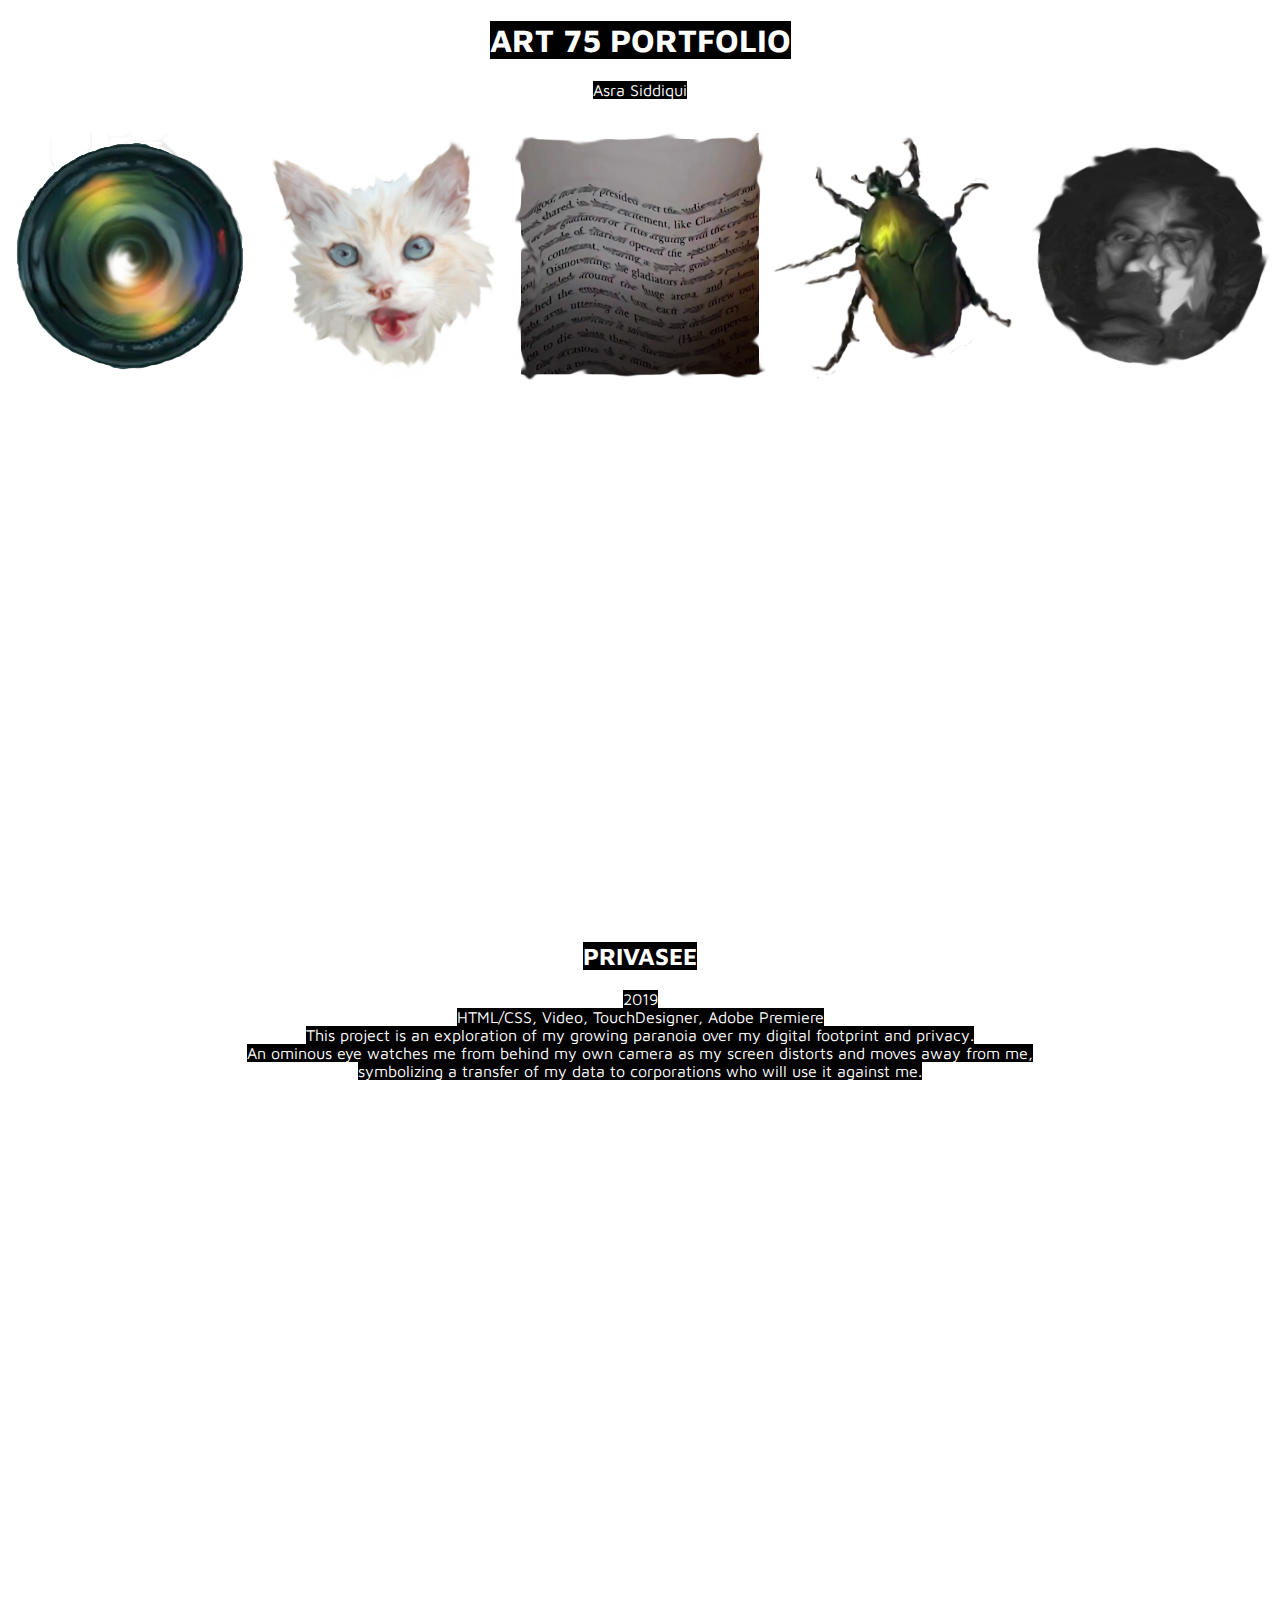
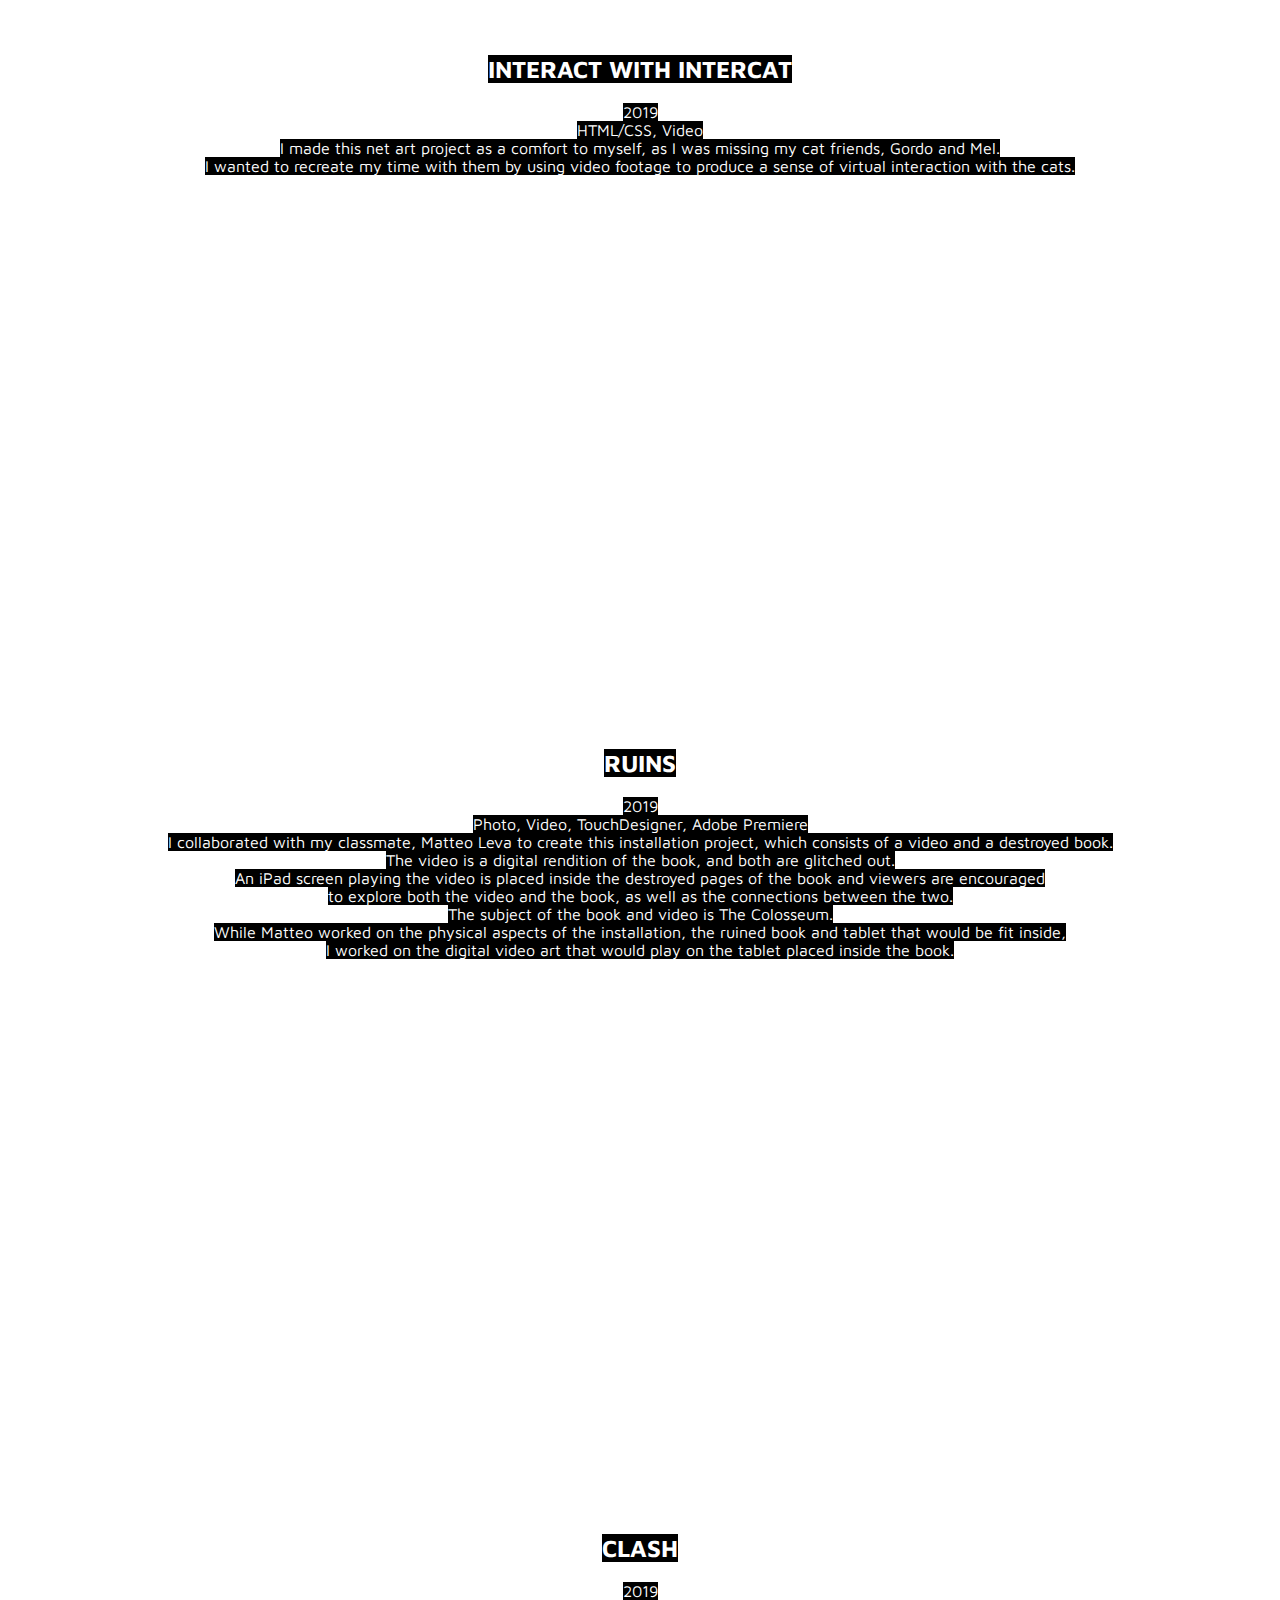
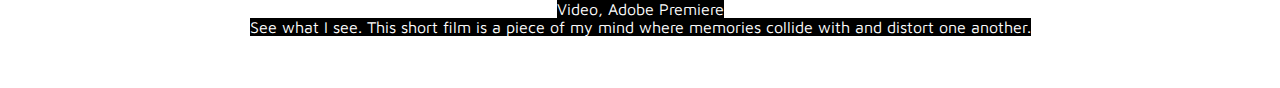
<file: index.html>
<!DOCTYPE html>
<html lang="en" dir="ltr">
  <head>
    <meta charset="utf-8">
    <title>ART 75</title>
    <meta name="description" content="video, digital media art, net-art">
<meta name="viewport" content="width=device-width, initial-scale=1">
<link rel="stylesheet" href="style.css">
<link href="https://fonts.googleapis.com/css?family=Maven+Pro:400,500,600,700,800,900&display=swap" rel="stylesheet">
  </head>
  <body>
    <h1>
      <span>
        ART 75 PORTFOLIO
      </span>
    </h1>
    <p><span>Asra Siddiqui</span></p>
    <br>

    <a href="#privasee"><img src="privaseeicon.png" width="250" height="247"
      title="PRIVASEE" alt="PRIVASEE"></a>
    <a href="#intercat"><img src="intercaticon.png" width="250" height="247"
      title="INTERACT WITH INTERCAT" alt="INTERCAT"></a>
    <a href="#ruins"><img src="ruinsicon.png" width="250" height="247"
      title="RUINS" alt="RUINS"></a>
    <a href="#clash"><img src="clashicon.png" width="250" height="247"
      title="CLASH" alt="CLASH"></a>

    <a href="https://converttosmartobject.github.io/"><img src="asraicon.png" width="250" height="247"
      title="ARTIST" alt="ARTIST"></a>
    <br>
    <br>
    <br>
    <iframe id="privasee" width="1000" height="500"
    src="https://converttosmartobject.github.io/privasee/power"
    frameborder="0">
    </iframe>
    <h2><span>PRIVASEE</span></h2>
    <p><span>2019<br>
HTML/CSS, Video, TouchDesigner, Adobe Premiere<br>
This project is an exploration of my growing paranoia over my digital footprint and privacy.<br>
An ominous eye watches me from behind my own camera as my screen distorts and moves away from me, <br>
symbolizing a transfer of my data to corporations who will use it against me.
</span></p>
    <br>
    <br>

    <iframe id="intercat" width="1000" height="500"
    src="https://converttosmartobject.github.io/interactwithintercat/"
    frameborder="0">
    </iframe>
    <h2><span>INTERACT WITH INTERCAT</span></h2>
    <p><span>2019<br>
HTML/CSS, Video<br>
I made this net art project as a comfort to myself, as I was missing my cat friends, Gordo and Mel.<br>
I wanted to recreate my time with them by using video footage to produce a sense of virtual interaction with the cats.
</span></p>
    <br>
    <br>

    <iframe id="ruins" width="1000" height="500"
    src="https://www.youtube.com/embed/76u-fKLk4Ko"
    frameborder="0" allow="accelerometer; autoplay;
    encrypted-media; gyroscope; picture-in-picture"
    allowfullscreen></iframe>
    <h2><span>RUINS</span></h2>
    <p><span>2019<br>
Photo, Video, TouchDesigner, Adobe Premiere<br>
I collaborated with my classmate, Matteo Leva to create this installation project, which consists of a video and a destroyed book.<br>
The video is a digital rendition of the book, and both are glitched out. <br>
An iPad screen playing the video is placed inside the destroyed pages of the book and viewers are encouraged <br>
to explore both the video and the book, as well as the connections between the two.<br>
The subject of the book and video is The Colosseum. <br>
While Matteo worked on the physical aspects of the installation, the ruined book and tablet that would be fit inside,<br>
I worked on the digital video art that would play on the tablet placed inside the book.
</span></p>
    <br>
    <br>

    <iframe id="clash" width="1000" height="500"
    src="https://www.youtube.com/embed/NZ_irwBazcY"
    frameborder="0" allow="accelerometer; autoplay;
    encrypted-media; gyroscope; picture-in-picture"
    allowfullscreen></iframe>
    <h2><span>CLASH<span></h2>
    <p><span>
2019<br>
Video, Adobe Premiere<br>
See what I see. This short film is a piece of my mind where memories collide with and distort one another.<brI used a collection of video footage that I saved from random events from my life for the very purpose of producing some form of video art.
</span></p>
    <br>
    <br>

  </body>
</html>
</file>
<file: style.css>
html, body {
  margin: 0;
  padding: 0;
  /* background-image: url("https://media.giphy.com/media/KTIlsbZL5TrS8/giphy.gif"); */
  /* background-image: url("https://media.giphy.com/media/xT9IgzaatTKTNyEauk/giphy.gif"); */
  background-image: url("https://media.giphy.com/media/Euwi3TBhMXJLy/giphy.gif");
/* background-repeat: no-repeat; */
  background-size: cover;
  font-family: 'Maven Pro', sans-serif;
  text-align: center;
  color: white;
}
canvas {
  display: block;
  margin-left: auto;
  margin-right: auto;
  margin-top: auto;
  margin-bottom: auto;
}
h1 span {
    background-color: black;
}
h2 span {
    background-color: black;
}
p span {
  background-color: black;
}
</file>
